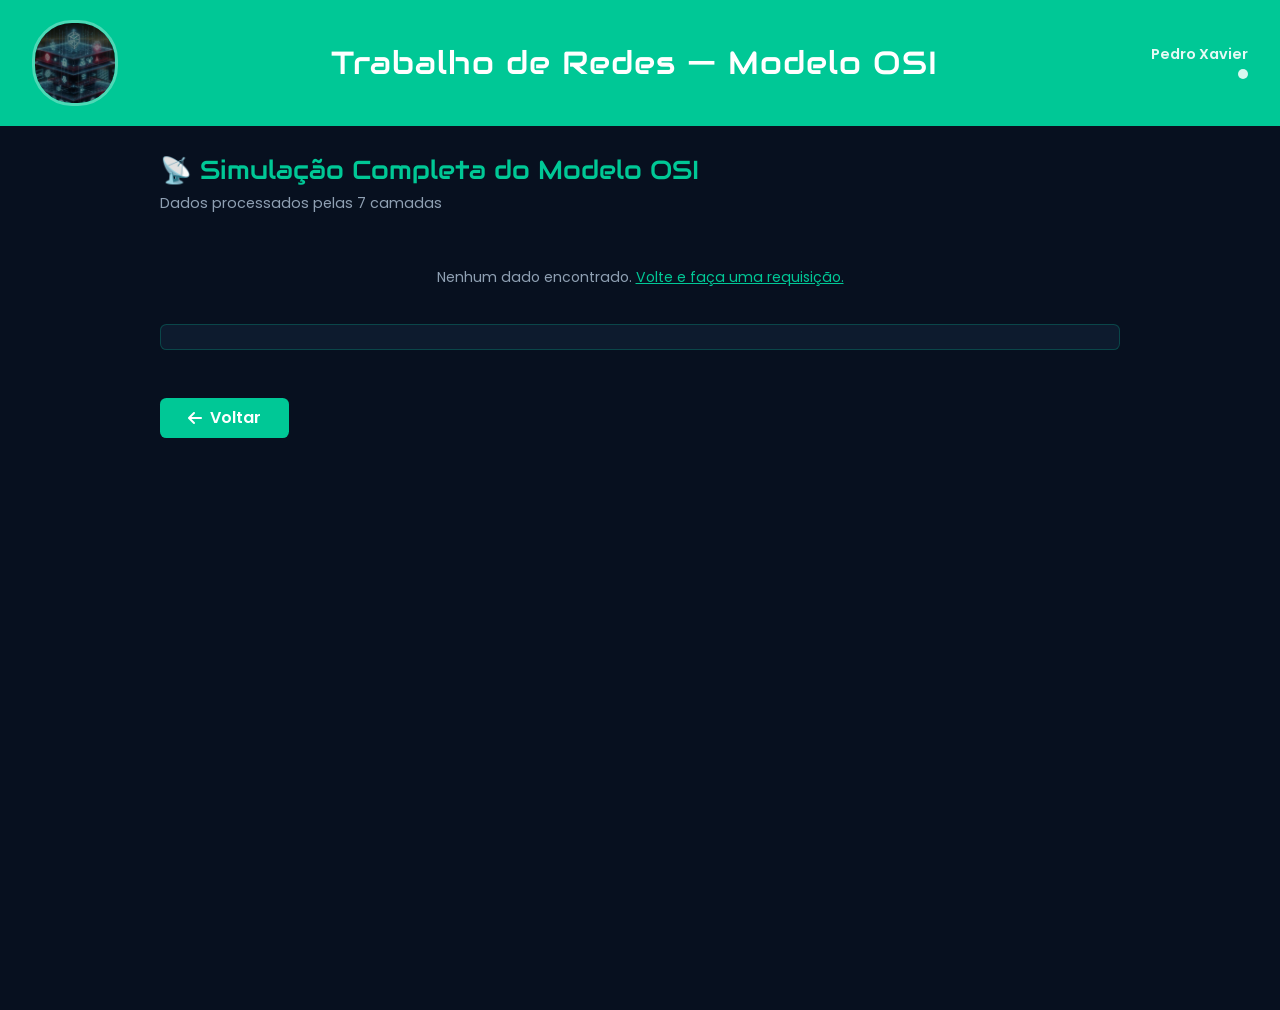
<file: resultado.html>
<!DOCTYPE html>
<html lang="pt-br">

<head>
  <meta charset="UTF-8">
  <meta name="viewport" content="width=device-width, initial-scale=1.0">
  <link rel="stylesheet" href="./style/reset.css">
  <link rel="stylesheet" href="./style/global.css">
  <link rel="stylesheet" href="./style/header.css">
  <link rel="stylesheet" href="./style/main.css">
  <link rel="stylesheet" href="./style/resultado.css">

  <!-- Fontes -->
  <link rel="preconnect" href="https://fonts.googleapis.com">
  <link rel="preconnect" href="https://fonts.gstatic.com" crossorigin>
  <link
    href="https://fonts.googleapis.com/css2?family=Audiowide&family=Poppins:ital,wght@0,100;0,200;0,300;0,400;0,500;0,600;0,700;0,800;0,900;1,100;1,200;1,300;1,400;1,500;1,600;1,700;1,800;1,900&family=Roboto:ital,wght@0,100..900;1,100..900&display=swap"
    rel="stylesheet">

  <!-- Ícones -->
  <link rel="stylesheet" href="https://cdnjs.cloudflare.com/ajax/libs/font-awesome/6.4.0/css/all.min.css">

  <title>Resultado — Modelo OSI | Pedro Xavier</title>
</head>

<body>
  <header class="head">
    <img class="osi-img" src="./assets/osi-icon.webp" alt="OSI Model">
    <p class="title">Trabalho de Redes — Modelo OSI</p>
    <div class="header-right">
      <div class="user-wrapper">
        <p class="user" id="userNameDisplay">—</p>
      </div>
      <div style="display:flex;align-items:center;gap:0.5rem;">
        <div class="status-led"></div>
      </div>
    </div>
  </header>

  <main class="main resultado-main">

    <div class="resultado-wrapper">
      <h2>📡 Simulação Completa do Modelo OSI</h2>
      <p style="color:var(--text-dim);margin-bottom:1.5rem;font-size:0.9rem;">Dados processados pelas 7 camadas</p>

      <!-- Container dinâmico para todas as camadas -->
      <div id="dados-conteudo" class="dados-box"></div>

      <!-- Canvas da Camada de Rede — posicionado pelo JS -->
      <canvas id="networkCanvas" width="900" height="500"
        style="background-color:#0d1b2e;border:1px solid var(--primary);border-radius:0.5rem;
               margin-top:1rem;margin-bottom:1rem;width:100%;display:none;"></canvas>

      <!-- Div para info de rota textual (compatibilidade) -->
      <div id="rede-info"></div>

      <a href="./index.html" class="voltar-btn">
        <i class="fa-solid fa-arrow-left"></i> Voltar
      </a>
    </div>

  </main>

  <script type="module" src="./scripts/resultado.js"></script>
</body>

</html>
</file>
<file: style/global.css>
html {
  font-family: "Poppins", sans-serif;
  font-weight: 400;
  font-style: normal;
  background-color: #07101f;
  color: #e3e0b3;
}

body {
  overflow-x: hidden;
  background-color: #07101f;
  min-height: 100vh;
}

:root {
  --primary:      #00c896;   /* verde-esmeralda */
  --primary-dark: #009e77;
  --accent:       #7c3aed;   /* violeta */
  --accent-dark:  #5b21b6;
  --bg-dark:      #07101f;   /* azul-marinho profundo */
  --bg-card:      #0d1b2e;
  --bg-input:     #0a1625;
  --text-main:    #e3e0b3;
  --text-dim:     #8fa0b3;
  --yellow:       #f5be58;
}
</file>
<file: style/header.css>
/* ============================================================
   HEADER.CSS — Cabeçalho no estilo flat do João
   Cor primária: verde-esmeralda #00c896
   ============================================================ */

.head {
  display: flex;
  justify-content: space-between;
  align-items: center;
  background-color: var(--primary);
  padding: 1.25rem 2rem;
}

/* Imagem circular do OSI */
.osi-img {
  width: 5rem;
  height: 5rem;
  border-radius: 2.5rem;
  object-fit: cover;
  border: 3px solid rgba(255,255,255,0.3);
}

/* Título central */
.title {
  color: #fff;
  font-size: 2rem;
  font-family: 'Audiowide', cursive;
  letter-spacing: 1px;
  text-align: center;
}

/* Nome do usuário */
.user {
  color: rgba(255,255,255,0.9);
  font-size: 0.9rem;
  font-weight: 600;
  text-align: right;
}

/* Header direito (LED + botão logout) */
.header-right {
  display: flex;
  flex-direction: column;
  align-items: flex-end;
  gap: 0.5rem;
}

/* Usuário com ícone */
.user-wrapper {
  display: flex;
  align-items: center;
  gap: 0.5rem;
  color: #fff;
  font-weight: 600;
  font-size: 0.95rem;
}

.user-wrapper .icon {
  font-size: 1.3rem;
  color: #fff;
}

/* LED de status */
.status-led {
  width: 10px;
  height: 10px;
  background-color: #fff;
  border-radius: 50%;
  opacity: 0.85;
}




/* Botão trocar usuário */
.logout-btn {
  background: rgba(255,255,255,0.15);
  border: 1px solid rgba(255,255,255,0.5);
  color: #fff;
  font-family: 'Poppins', sans-serif;
  font-size: 0.75rem;
  font-weight: 600;
  padding: 0.3rem 0.8rem;
  border-radius: 4px;
  cursor: pointer;
  text-transform: uppercase;
  letter-spacing: 1px;
  transition: background 0.2s;
}

.logout-btn:hover {
  background: rgba(255,255,255,0.28);
}

@media (max-width: 640px) {
  .title { font-size: 1.2rem; }
  .osi-img { width: 3.5rem; height: 3.5rem; }
}
</file>
<file: style/main.css>
/* ============================================================
   MAIN.CSS — Corpo principal no estilo flat do João
   Fundo: azul-marinho profundo #07101f
   Primário: verde-esmeralda #00c896
   ============================================================ */

.main {
  padding: 2rem;
  background-color: var(--bg-dark);
  min-height: calc(100vh - 80px);
}

/* ── Linha de inputs no topo ── */
.request-wrapper {
  display: flex;
  justify-content: center;
  align-items: center;
  flex-wrap: wrap;
  gap: 0.75rem;
  margin-bottom: 1.5rem;
}

/* ── Grupo de label + inputs ── */
.input-group {
  display: flex;
  flex-direction: column;
  gap: 0.4rem;
}

.input-group label {
  color: var(--primary);
  font-size: 0.7rem;
  font-weight: 700;
  letter-spacing: 2px;
  text-transform: uppercase;
}

.input-container {
  display: flex;
  gap: 0.5rem;
  flex-wrap: wrap;
}

/* ── Campo de texto ── */
.text-input {
  min-width: 320px;
  height: 3rem;
  background: var(--bg-input);
  border: 1px solid var(--primary);
  color: var(--text-main);
  padding: 0 1rem;
  font-size: 1rem;
  border-radius: 0.4rem;
  outline: none;
  font-family: 'Poppins', sans-serif;
  transition: border-color 0.2s, box-shadow 0.2s;
}

.text-input:focus {
  border-color: var(--accent);
  box-shadow: none;
}

/* ── Botão principal ── */
.request-btn {
  height: 3rem;
  padding: 0 1.5rem;
  background-color: var(--primary);
  color: #fff;
  border: none;
  border-radius: 0.4rem;
  font-family: "Poppins", sans-serif;
  font-weight: 600;
  font-size: 1rem;
  cursor: pointer;
  transition: background-color 0.2s;
  display: inline-flex;
  align-items: center;
  gap: 0.5rem;
  white-space: nowrap;
  text-decoration: none;
}

.request-btn:hover {
  background-color: var(--primary-dark);
  box-shadow: none;
}

.request-btn:disabled {
  opacity: 0.55;
  cursor: not-allowed;
}

/* ── Upload de arquivo ── */
.file-upload-wrapper {
  display: flex;
  align-items: flex-end;
}

.custom-file-upload {
  display: inline-flex;
  align-items: center;
  gap: 0.5rem;
  height: 3rem;
  padding: 0 1.2rem;
  border: 1px solid rgba(255,255,255,0.2);
  color: var(--text-main);
  background: var(--bg-input);
  border-radius: 0.4rem;
  cursor: pointer;
  font-family: 'Poppins', sans-serif;
  font-size: 0.9rem;
  font-weight: 600;
  transition: background 0.2s;
}

.custom-file-upload:hover {
  background: rgba(255,255,255,0.06);
  box-shadow: none;
}


#arquivo {
  display: none;
}

/* ── Nome do protocolo detectado ── */
.protocol-name-wrapper {
  display: flex;
  justify-content: center;
  align-items: center;
  margin-bottom: 1.5rem;
}

.protocol-name {
  font-family: 'Audiowide', cursive;
  font-size: 2rem;
  font-weight: bold;
  color: var(--primary);
  text-align: center;
  min-height: 2.5rem;
}

/* ── Linha divisória ── */
.divider {
  border: none;
  border-top: 1px solid rgba(0,200,150,0.15);
  margin: 1.5rem 0;
}

/* ── Formulários OSI ── */
.osi-form {
  max-width: 860px;
  margin: 0 auto 1.5rem;
  background: var(--bg-card);
  border: 1px solid var(--primary);
  border-radius: 0.5rem;
  padding: 1.5rem 2rem;
  display: flex;
  flex-direction: column;
  gap: 1rem;
}

.osi-form.hidden {
  display: none;
}

.form-title {
  font-family: 'Audiowide', cursive;
  font-size: 1.1rem;
  color: var(--primary);
  text-align: center;
  margin-bottom: 0.25rem;
}

.form-group {
  display: flex;
  flex-direction: column;
  gap: 0.35rem;
}

.form-group label {
  color: var(--yellow);
  font-size: 0.75rem;
  font-weight: 700;
  letter-spacing: 1.5px;
  text-transform: uppercase;
}

.input-field {
  background: var(--bg-input);
  border: 1px solid var(--primary);
  color: var(--text-main);
  padding: 0.65rem 0.9rem;
  font-size: 0.95rem;
  border-radius: 0.4rem;
  outline: none;
  font-family: 'Poppins', sans-serif;
  transition: border-color 0.2s;
}

.input-field:focus {
  border-color: var(--accent);
  box-shadow: none;
}

.textarea-field {
  min-height: 100px;
  resize: vertical;
  line-height: 1.6;
}

select.input-field option {
  background: var(--bg-card);
}

/* ── Grade de fundo sutil ── */
.energy-lines {
  display: none; /* removido no estilo flat */
}

/* ── Responsividade ── */
@media (max-width: 640px) {
  .request-wrapper { flex-direction: column; align-items: stretch; }
  .input-container  { flex-direction: column; }
  .text-input       { min-width: unset; width: 100%; }
  .osi-form         { padding: 1rem; }
  .protocol-name    { font-size: 1.4rem; }
}
</file>
<file: style/resultado.css>
/* ============================================================
   RESULTADO.CSS — Página de resultado no estilo flat do João
   Paleta: verde-esmeralda + azul-marinho + violeta
   ============================================================ */

.resultado-main {
  padding: 2rem;
  background-color: var(--bg-dark);
  min-height: calc(100vh - 80px);
}

.resultado-wrapper {
  max-width: 960px;
  margin: 0 auto;
  color: var(--text-main);
}

/* Título principal */
.resultado-wrapper h2 {
  font-size: 1.6rem;
  margin-bottom: 0.75rem;
  color: var(--primary);
  font-family: 'Audiowide', cursive;
}

/* Sub-títulos de seção */
.resultado-wrapper h3 {
  font-size: 1.05rem;
  margin-bottom: 0.5rem;
  color: var(--yellow);
  margin-top: 1.5rem;
  font-weight: 600;
}

/* Badge de camada */
.camada-label {
  display: inline-block;
  background-color: var(--accent);
  color: #fff;
  font-size: 0.72rem;
  padding: 0.2rem 0.65rem;
  border-radius: 0.3rem;
  margin-bottom: 0.4rem;
  font-weight: 700;
  letter-spacing: 0.5px;
  text-transform: uppercase;
}

/* Caixa de token / código */
.token-box {
  background-color: var(--bg-card);
  border: 1px solid var(--primary);
  border-radius: 0.5rem;
  padding: 1rem;
  word-break: break-all;
  overflow-wrap: anywhere;
  white-space: pre-wrap;
  overflow-x: hidden;
  font-family: monospace;
  font-size: 0.82rem;
  color: #7fffcb;
  margin-bottom: 1rem;
}

/* Caixa de payload / dados */
.payload-box {
  background-color: var(--bg-card);
  border: 1px solid rgba(0,200,150,0.35);
  border-radius: 0.5rem;
  padding: 1rem;
  word-break: break-all;
  overflow-wrap: anywhere;
  white-space: pre-wrap;
  overflow-x: hidden;
  font-family: monospace;
  font-size: 0.88rem;
  color: var(--text-main);
  margin-bottom: 1rem;
}

/* Canvas de rede */
#networkCanvas {
  background-color: var(--bg-card);
  border: 1px solid var(--primary);
  border-radius: 0.5rem;
  margin-top: 1rem;
  margin-bottom: 1rem;
  width: 100%;
  display: block;
}

/* Informações de rota textual */
#rede-info {
  background: var(--bg-card);
  border: 1px solid rgba(0,200,150,0.25);
  border-radius: 0.4rem;
  padding: 0.75rem 1rem;
  font-size: 0.85rem;
  color: var(--text-main);
  margin-bottom: 1rem;
  line-height: 1.7;
}

#rede-info strong {
  color: var(--primary);
}

/* Dados de resultado dinâmicos (dados-conteudo) */
.dados-box {
  background: transparent;
  border: none;
  padding: 0;
  display: flex;
  flex-direction: column;
  gap: 0;
}

.dados-box h3 {
  font-family: 'Audiowide', cursive;
  font-size: 0.95rem;
  color: var(--yellow);
  text-transform: uppercase;
  border-bottom: 1px solid rgba(0,200,150,0.2);
  padding-bottom: 0.35rem;
  margin-top: 1.5rem;
  margin-bottom: 0.5rem;
}

.dados-box h3:first-child {
  margin-top: 0;
}

.dados-box p {
  font-size: 0.88rem;
  color: var(--text-main);
  line-height: 1.6;
  margin-bottom: 0.2rem;
}

.dados-box strong {
  color: var(--primary);
}

/* Token JWT */
.token-jwt {
  display: block;
  font-family: 'Courier New', monospace;
  font-size: 0.75rem;
  color: #7fffcb;
  background: var(--bg-card);
  border: 1px solid rgba(0,200,150,0.4);
  border-radius: 0.4rem;
  padding: 0.75rem 1rem;
  word-break: break-all;
  line-height: 1.5;
  margin-bottom: 0.5rem;
}

/* Preview bits/código */
.bits-preview {
  font-family: 'Courier New', monospace;
  font-size: 0.7rem;
  color: var(--yellow);
  background: var(--bg-card);
  padding: 0.5rem 0.75rem;
  border-radius: 0.35rem;
  display: block;
  word-break: break-all;
  margin-bottom: 0.5rem;
}

/* Bloco de rota info */
.rota-info {
  background: var(--bg-card);
  border: 1px solid rgba(0,200,150,0.3);
  border-radius: 0.5rem;
  padding: 1rem 1.25rem;
  margin-bottom: 0.75rem;
}

.rota-info h4 {
  color: var(--primary);
  font-size: 0.88rem;
  font-weight: 700;
  margin-bottom: 0.6rem;
}

/* Details/summary */
details summary {
  cursor: pointer;
  color: var(--primary);
  font-size: 0.85rem;
}

/* Botão voltar */
.voltar-btn {
  display: inline-flex;
  align-items: center;
  gap: 0.5rem;
  margin-top: 2rem;
  padding: 0.75rem 1.75rem;
  background-color: var(--primary);
  color: #fff;
  border: none;
  border-radius: 0.4rem;
  font-family: "Poppins", sans-serif;
  font-size: 1rem;
  font-weight: 600;
  cursor: pointer;
  text-decoration: none;
  transition: background-color 0.2s;
}

.voltar-btn:hover {
  background-color: var(--primary-dark);
  box-shadow: none;
}

/* Container do resultado */
.resultado-container {
  max-width: 960px;
  margin: 0 auto;
  display: flex;
  flex-direction: column;
  gap: 0;
}

.resultado-titulo {
  font-family: 'Audiowide', cursive;
  font-size: 1.6rem;
  color: var(--primary);
  margin-bottom: 0.4rem;
}

.resultado-subtitulo {
  font-size: 0.95rem;
  color: var(--yellow);
  font-weight: 400;
  margin-bottom: 1.5rem;
}
</file>
